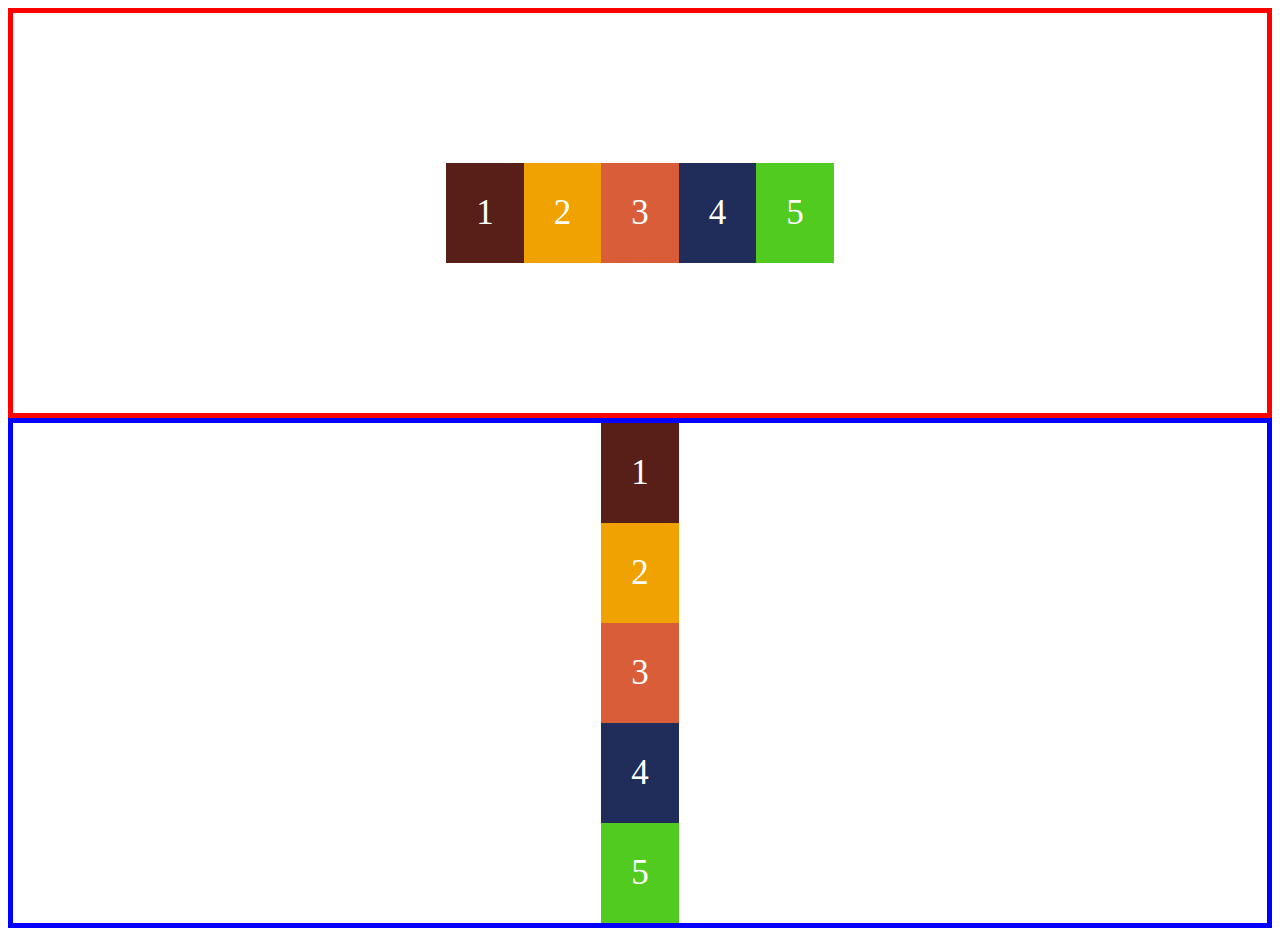
<file: index.html>
<!DOCTYPE html>
<html lang="en">
<head>
  <meta charset="UTF-8">
  <meta name="viewport" content="width=device-width, initial-scale=1.0">
  <meta http-equiv="X-UA-Compatible" content="ie=edge">
  <link rel="stylesheet" href="main.css">
  <title>Document</title>
<style>
  .container{
    /*   display: inline-flex; */
     /* flex-direction:column; */
    /*  flex-wrap:wrap; */
      /*   justify-content: space-around; */
    /* justify-content: center; */

       /* align-items: baseline; */
    /* flex-wrap: wrap; */
    height: 400px;
    display: flex;
    flex-direction: row;
     justify-content: center;
     align-items: center;
  }

  .container-1{
      height: 500px;
      border: 5px solid blue;
      display: flex;
      flex-direction: column;
       justify-content: center;
       align-items: center;

  }
</style>


</head>
<body>

<div class="container">
  <div class="box box-1">1</div>
  <div class="box box-2">2</div>
  <div class="box box-3">3</div>
  <div class="box box-4">4</div>
  <div class="box box-5">5</div>
  <!-- <div class="box generic">5</div>
  <div class="box generic">5</div>
  <div class="box generic">5</div>
  <div class="box generic">5</div> -->

</div>

<div class="container-1">
  <div class="box box-1">1</div>
  <div class="box box-2">2</div>
  <div class="box box-3">3</div>
  <div class="box box-4">4</div>
  <div class="box box-5">5</div>
  <!-- <div class="box generic">5</div>
  <div class="box generic">5</div>
  <div class="box generic">5</div>
  <div class="box generic">5</div> -->

</div>
</body>
</html>
</file>
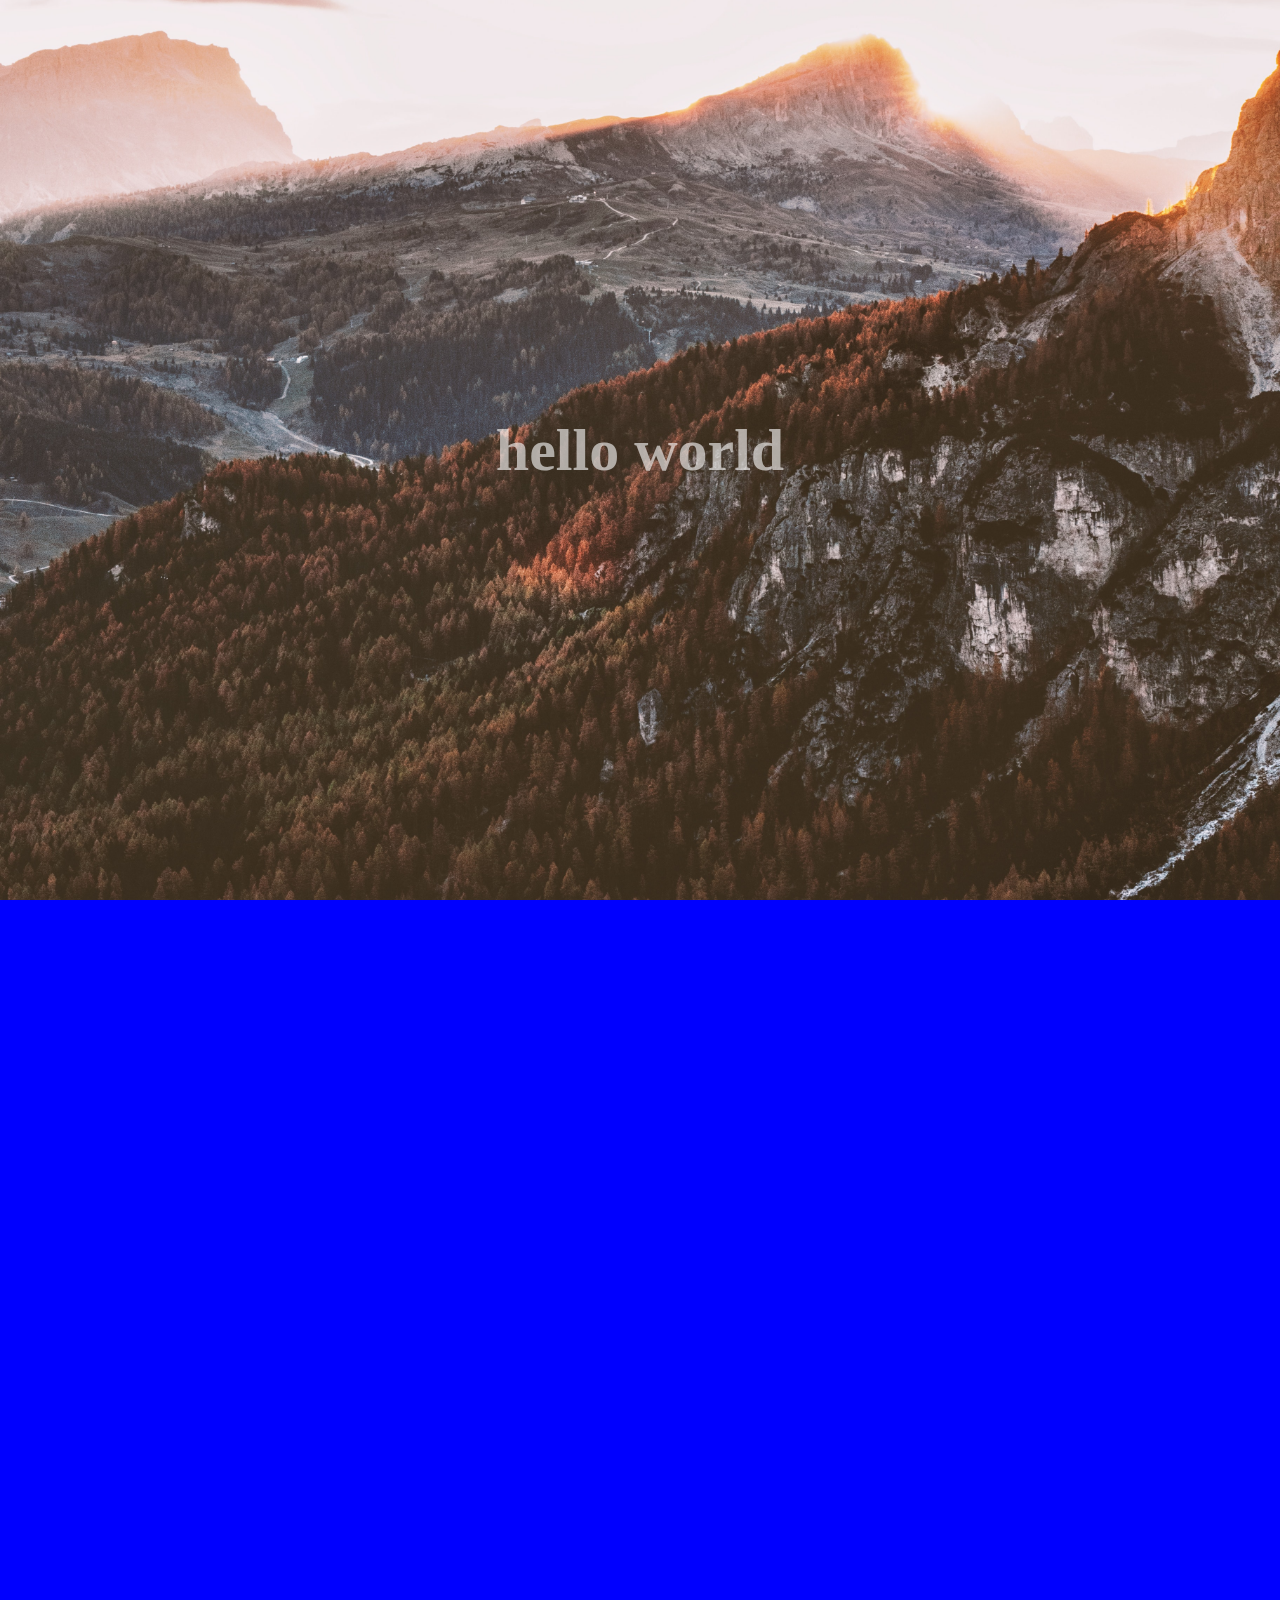
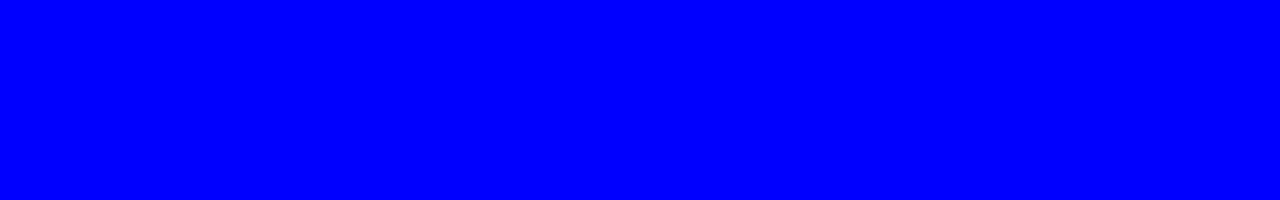
<file: banner.html>
<!DOCTYPE html>
<html lang="en">
<head>
  <meta charset="UTF-8">
  <meta name="viewport" content="width=device-width, initial-scale=1.0">
  <meta http-equiv="X-UA-Compatible" content="ie=edge">
  <title>Document</title>
  <style>
    *{
      margin: 0;
    padding: 0;
  }
   header{
     min-height: 100vh;
     background: red;
     background: url('clouds-daylight-desktop-wallpaper-1699027.jpg');
    background-position: center;
    background-attachment: fixed;
      background-size:cover;
      background-repeat: no-repeat;
      display: flex;
      justify-content: center;
      align-items: center;

   }

   .banner{
     min-height: 100vh;
     background: blue;
   }
   h1{
     font-size: 60px;
     color: white;
opacity: 0.6;
   }
  </style>
</head>
<body>
  <header>
      <h1>hello world</h1>

  </header>
<div class="banner">

</div>


</body>
</html>
</file>
<file: main.css>
.container{
  border: 5px solid red;


}

.box{
  padding: 30px;
  text-align: center;
  font-size: 35px;
  color: white;
}

.box-1{
  background:#581f18;
}

.box-2{
  background:#F0a202;
}

.box-3{
  background:#D95D39;
}
.box-4{
  background:#202C59;
}

.box-5{
  background:#51CB20;
}


.generic{
  background: #202C59;
  text-align:center;
  color: white;

  
}
</file>
